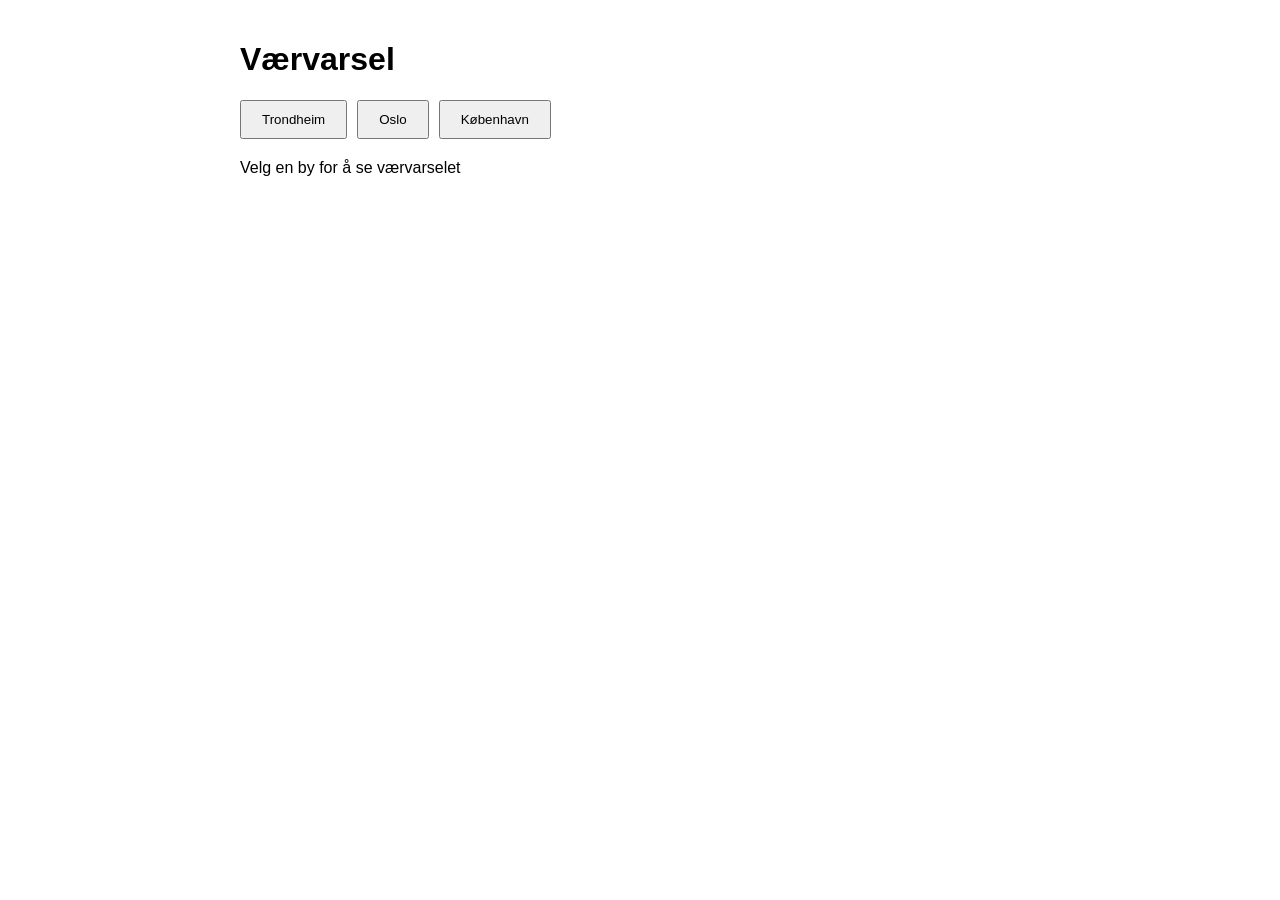
<file: index.html>
<!DOCTYPE html>
<html lang="no">

<head>
    <meta charset="UTF-8">
    <meta name="viewport" content="width=device-width, initial-scale=1.0">
    <title>Værapp</title>
    <link rel="stylesheet" href="style.css">
</head>

<body>
    <h1>Værvarsel</h1>

    <div class="cities">
        <button onclick="visBy('trondheim')">Trondheim</button>
        <button onclick="visBy('oslo')">Oslo</button>
        <button onclick="visBy('kobenhavn')">København</button>
    </div>

    <div id="varsel">
        <p>Velg en by for å se værvarselet</p>
    </div>

    <script src="script.js"></script>
</body>

</html>
</file>
<file: style.css>
body {
    font-family: Arial, sans-serif;
    max-width: 800px;
    margin: 0 auto;
    padding: 20px;
}

.cities {
    display: flex;
    gap: 10px;
    margin-bottom: 20px;
}

button {
    padding: 10px 20px;
    cursor: pointer;
}
</file>
